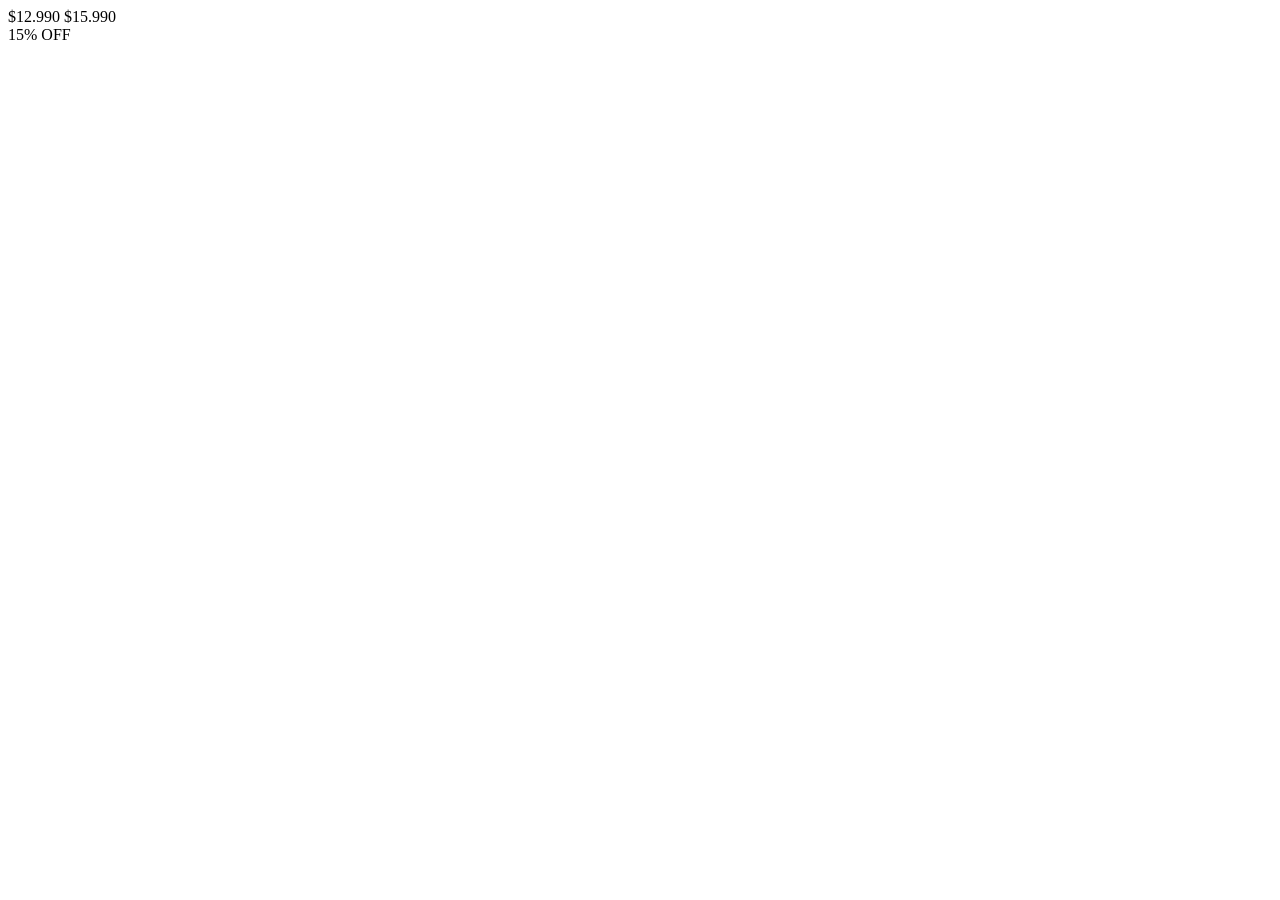
<file: tests/fixtures/producto_colprecio.html>
<!-- Fixture: fallback 2 de extraer_precio_producto() — div.colPrecio con span.ped/span.pvp -->
<html><body>
<div class="colPrecio">
  <span class="ped">$12.990</span>
  <span class="pvp">$15.990</span>
</div>
<div class="colDescuento">15% OFF</div>
</body></html>
</file>
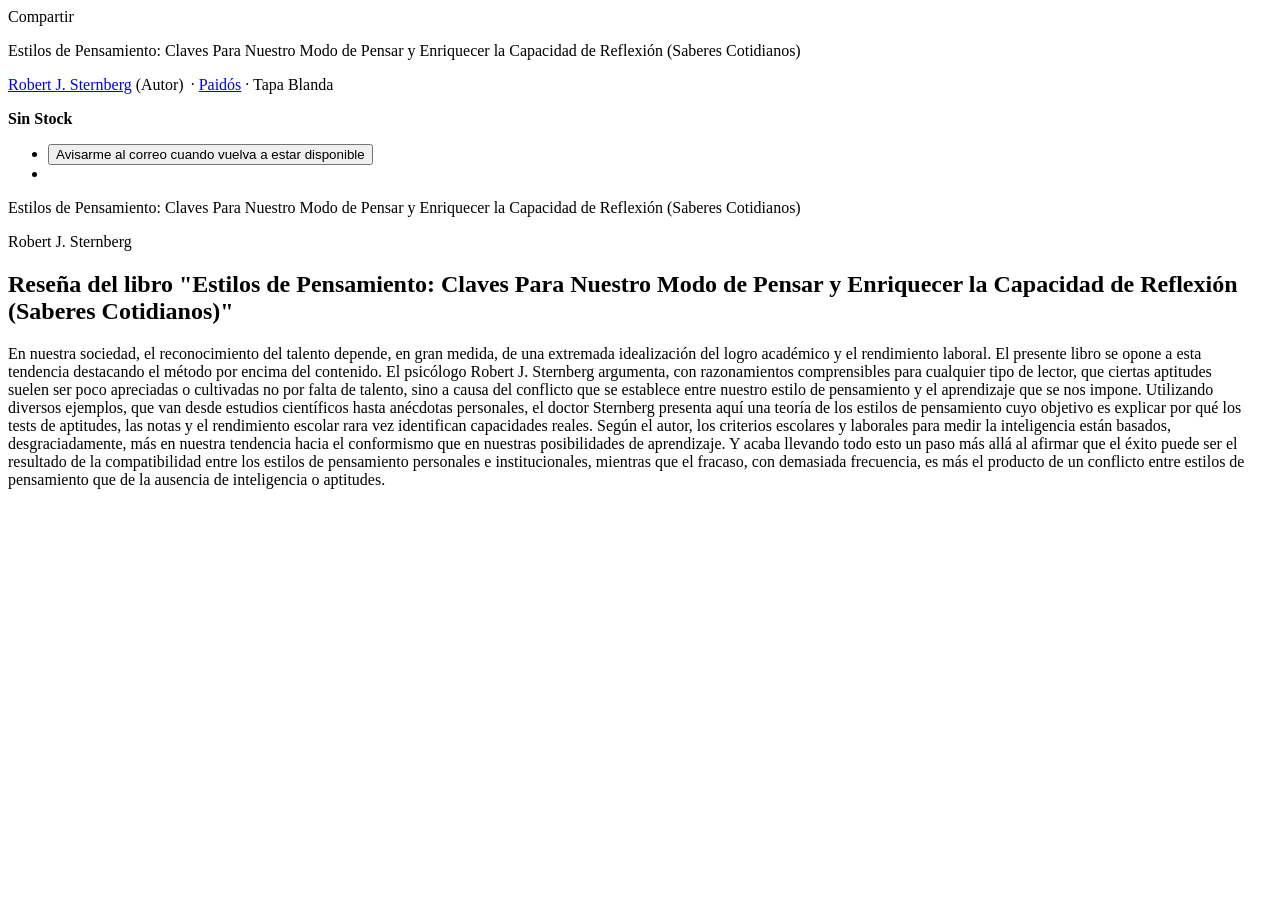
<file: tests/fixtures/producto_sin_stock_real.html>
<!-- Fixture: HTML real (recortado a div.info-libro) de un producto Sin Stock, BuscaLibre 2026-10-12 -->
<html><body>
<div class="info-libro"><div class="datos position-relative"><div class="share share-icon color-dark-gray font-weight-light">Compartir<i class="fas fa-share fa-lg color-primary margin-left-10"></i></div><p class="tituloProducto" title="Estilos de Pensamiento: Claves Para Nuestro Modo de Pensar y Enriquecer la Capacidad de Reflexión (Saberes Cotidianos)">Estilos de Pensamiento: Claves Para Nuestro Modo de Pensar y Enriquecer la Capacidad de Reflexión (Saberes Cotidianos)
    </p><p class="font-weight-light margin-0 font-size-h1"><a class="font-color-bl link-underline" href="/libros/autor/robert-j-sternberg">Robert J. Sternberg</a>
            (Autor)
                            <a href="/v2/centro-de-autores?idp=994406" rel="nofollow" style="margin-left: 3px; font-size: 15px;"><i class="fas fa-user"></i></a>
                        ·
                            <a class="font-color-text link-underline" href="/libros/editorial/paidos">Paidós</a>
                            · Tapa Blanda
            </p><div style="display:none;"><h1>Estilos de Pensamiento: Claves Para Nuestro Modo de Pensar y Enriquecer la Capacidad de Reflexión (Saberes Cotidianos) - Robert J. Sternberg</h1></div><a class="valoracion font-size-normal display-block margin-bottom-xs-10" id="valoracion"></a><!-- <p class="stock">Agotado</p> --><!-- <span itemprop="availability" content="OutOfStock"></span> --><div class="filas-precios" data-producto="994406" id="_"></div><strong class="center-xs start-md display-block margin-bottom-20 margin-top-20 font-size-quote"><i class="fas fa-exclamation-triangle margin-right-10 color-primary"></i>Sin Stock</strong><div class="row"><div class="col-xs-12"><ul class="menu-agotado margin-top-10"><!--
            <li id="msg-recordar-agotado" style="display:none;" class="margin-bottom-10"><span class="color-dark-gray font-weight-light"><i class="fa-lg far fa-check-circle color-green margin-right-10"></i>Te enviaremos un correo cuando el libro vuelva a estar disponible</span></li> --><li class="margin-bottom-10"><button class="button button-primary button-small button-gray" id="noti-agotado"><i class="fa-lg far fa-envelope-open margin-right-10 color-primary"></i> Avisarme al correo cuando vuelva a estar disponible</button></li><li><a class="color-dark-gray" href="javascript:;" id="ver-otras-ediciones" style="display:none;"><button class="button button-primary button-small button-gray" id="ver-otras-ediciones"><i class="fa-lg far fa-arrow-alt-circle-down margin-right-10 color-primary"></i>Ver otras ediciones de este libro</button></a></li></ul><div class="color-dark-gray font-weight-light alert alert-success margin-top-10" id="msg-recordar-agotado" style="display:none;">
            Te enviaremos un correo cuando el libro vuelva a estar disponible
        </div></div></div><div class="modal background-color-white width-xs-90 top-xs-0" id="modal-mas-imagenes"><div class="modal-content"><div class="modal-header row padding-10"><i class="cerrar fas fa-times fa-lg color-gray"></i><div class="col-xs-2 col-md-1 padding-left-0 padding-right-0 margin-right-10"></div><div class="col-xs-9 col-md-10 padding-left-0"><p class="font-weight-light margin-top-0 margin-bottom-0 font-size-xs-medium">Estilos de Pensamiento: Claves Para Nuestro Modo de Pensar y Enriquecer la Capacidad de Reflexión (Saberes Cotidianos)</p><p class="font-weight-light color-primary margin-top-0 font-size-xs-small">Robert J. Sternberg</p></div></div><div class="modal-body"><div class="row margin-top-10"><div class="col-xs-12 col-md-2 thumbs-mas-imagenes"></div><div class="col-xs-12 col-md-10"></div></div></div></div></div><div class="descripcionBreve margin-top-20"><h2 class="titulo title font-weight-medium">Reseña del libro "Estilos de Pensamiento: Claves Para Nuestro Modo de Pensar y Enriquecer la Capacidad de Reflexión (Saberes Cotidianos)"</h2><div class="font-weight-light font-size-small color-text" style="font-size: 1em !important; font-weight: 400 !important; width: 98%;"><span id="texto-descripcion">En nuestra sociedad, el reconocimiento del talento depende, en gran medida, de una extremada idealización del logro académico y el rendimiento laboral. El presente libro se opone a esta tendencia destacando el método por encima del contenido. El psicólogo Robert J. Sternberg argumenta, con razonamientos comprensibles para cualquier tipo de lector, que ciertas aptitudes suelen ser poco apreciadas o cultivadas no por falta de talento, sino a causa del conflicto que se establece entre nuestro estilo de pensamiento y el aprendizaje que se nos impone. Utilizando diversos ejemplos, que van desde estudios científicos hasta anécdotas personales, el doctor Sternberg presenta aquí una teoría de los estilos de pensamiento cuyo objetivo es explicar por qué los tests de aptitudes, las notas y el rendimiento escolar rara vez identifican capacidades reales. Según el autor, los criterios escolares y laborales para medir la inteligencia están basados, desgraciadamente, más en nuestra tendencia hacia el conformismo que en nuestras posibilidades de aprendizaje. Y acaba llevando todo esto un paso más allá al afirmar que el éxito puede ser el resultado de la compatibilidad entre los estilos de pensamiento personales e institucionales, mientras que el fracaso, con demasiada frecuencia, es más el producto de un conflicto entre estilos de pensamiento que de la ausencia de inteligencia o aptitudes.</span><span id="texto-descripcion-translated"></span></div><!--<a href="#descripcion">Continuar Leyendo</a>--><div class="div-detalle-libro-colaborador"></div></div></div></div>
</body></html>
</file>
